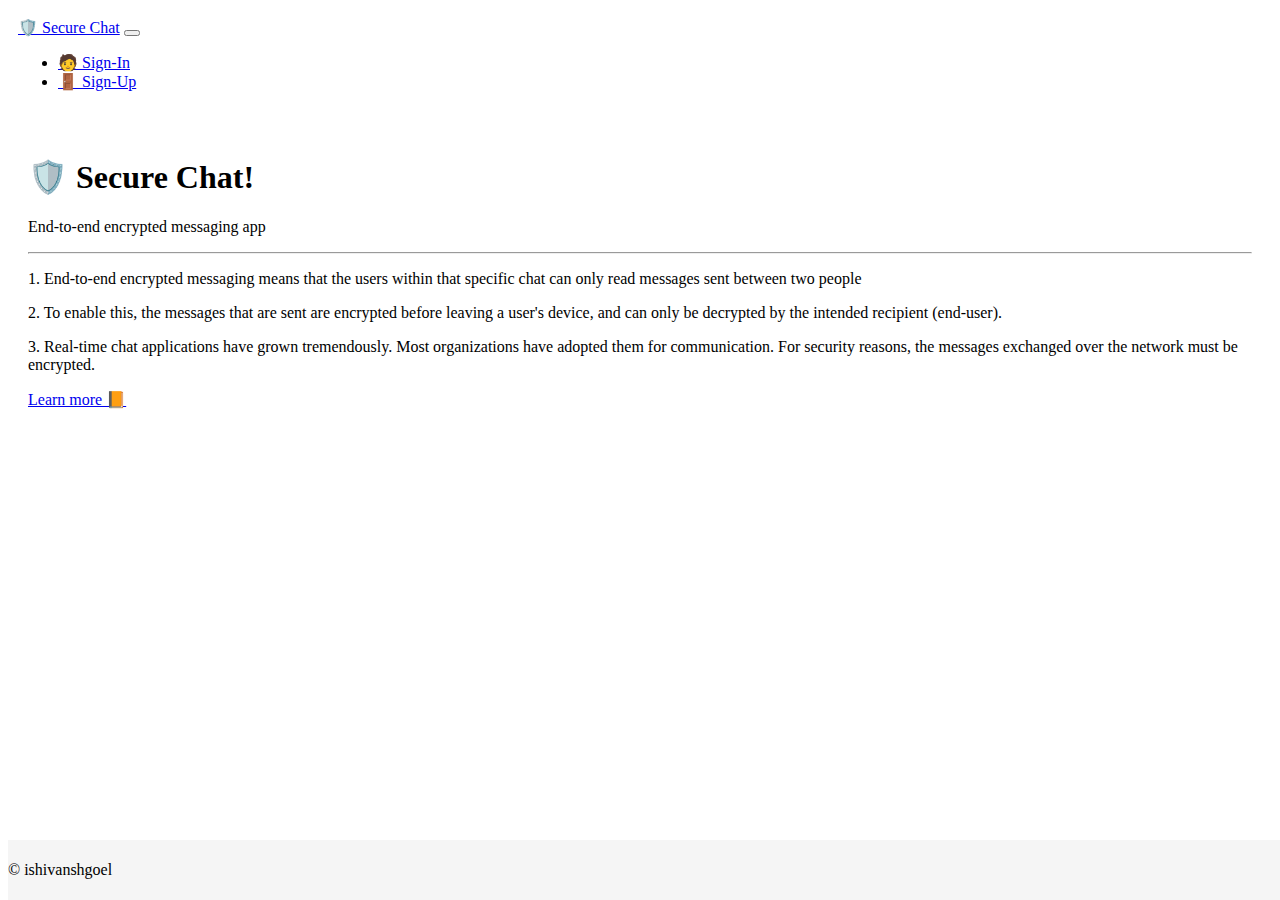
<file: index.html>
<!DOCTYPE html>
<html lang="en">
  <head>
    <meta charset="utf-8" />
    <meta
      name="viewport"
      content="width=device-width, initial-scale=1, shrink-to-fit=no"
    />
    <meta name="description" content="end-2-end encrypted chat app" />
    <meta
        name="ishivanshgoel"
        content="end-2-end encrypted chat app"
    />
    <meta name="generator" content="Hugo 0.88.1" />
    <title>Secret Chat - Landing Page</title>

    <link
      rel="canonical"
      href="https://getbootstrap.com/docs/4.6/examples/sign-in/"
    />

    <link
      href="https://cdn.jsdelivr.net/npm/bootstrap@5.1.3/dist/css/bootstrap.min.css"
      rel="stylesheet"
      integrity="sha384-1BmE4kWBq78iYhFldvKuhfTAU6auU8tT94WrHftjDbrCEXSU1oBoqyl2QvZ6jIW3"
      crossorigin="anonymous"
    />

    <meta name="theme-color" content="#563d7c" />

    <link
      href="https://cdnjs.cloudflare.com/ajax/libs/font-awesome/5.13.0/css/all.min.css"
      rel="stylesheet"
    />

    <link href="./css/index.css" rel="stylesheet" />

  </head>

  <body>

    <nav class="navbar navbar-expand-lg navbar-light bg-light" style="padding: 10px;">
        <a class="navbar-brand" href="#">🛡️ Secure Chat</a>
        <button class="navbar-toggler" type="button" data-toggle="collapse" data-target="#navbarSupportedContent" aria-controls="navbarSupportedContent" aria-expanded="false" aria-label="Toggle navigation">
          <span class="navbar-toggler-icon"></span>
        </button>
      
        <div class="collapse navbar-collapse" id="navbarSupportedContent">
          <ul class="navbar-nav mr-auto">
            <li class="nav-item active">
              <a class="nav-link" href="https://ishivanshgoel.github.io/securechat/signin">🧑 Sign-In</a>
            </li>
            <li class="nav-item">
              <a class="nav-link" href="https://ishivanshgoel.github.io/securechat/signup">🚪 Sign-Up</a>
            </li>
          </ul>

        </div>
      </nav>

      <div class="jumbotron" style="padding: 20px;">
        <h1 class="display-4"> 🛡️ Secure Chat!</h1>
        <p class="lead">End-to-end encrypted messaging app</p>
        <hr class="my-4">
        <p>
            
            1. End-to-end encrypted messaging means that the users within that specific chat can only read messages sent between two people </p>
        <p>2. To enable this, the messages that are sent are encrypted before leaving a user's device, and can only be decrypted by the intended recipient (end-user).</p>
        <p>3. Real-time chat applications have grown tremendously. Most organizations have adopted them for communication. For security reasons, the messages exchanged over the network must be encrypted.</p>
        <p class="lead">
          <a class="btn btn-primary btn-lg" href="https://github.com/ishivanshgoel/securechat" target="_blank" role="button">Learn more 📙</a>
        </p>
      </div>

      <footer class="footer">
        <div class="container">
          <span class="text-muted" style="text-align: center;">&copy; ishivanshgoel</span>
        </div>
      </footer>

  </body>
</html>
</file>
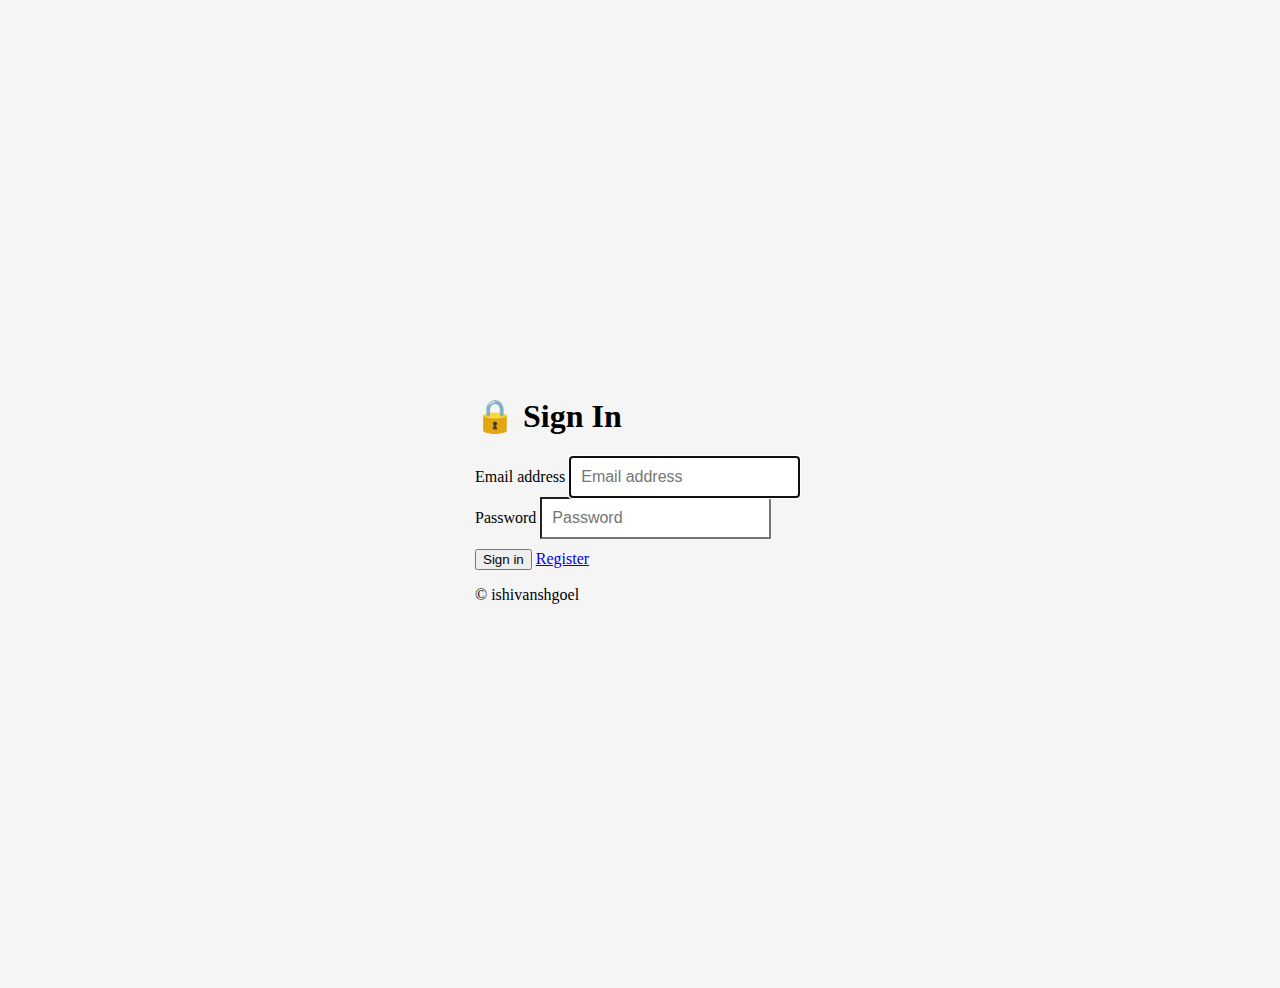
<file: signin.html>
<!DOCTYPE html>
<html lang="en">
  <head>
    <meta charset="utf-8" />
    <meta
      name="viewport"
      content="width=device-width, initial-scale=1, shrink-to-fit=no"
    />
    <meta name="description" content="end-2-end encrypted chat app" />
    <meta
        name="ishivanshgoel"
        content="end-2-end encrypted chat app"
    />
    <meta name="generator" content="Hugo 0.88.1" />
    <title>Secret Chat - Signin</title>

    <link
      rel="canonical"
      href="https://getbootstrap.com/docs/4.6/examples/sign-in/"
    />

    <link
      href="https://cdn.jsdelivr.net/npm/bootstrap@5.1.3/dist/css/bootstrap.min.css"
      rel="stylesheet"
      integrity="sha384-1BmE4kWBq78iYhFldvKuhfTAU6auU8tT94WrHftjDbrCEXSU1oBoqyl2QvZ6jIW3"
      crossorigin="anonymous"
    />

    <meta name="theme-color" content="#563d7c" />

    <style>
      .bd-placeholder-img {
        font-size: 1.125rem;
        text-anchor: middle;
        -webkit-user-select: none;
        -moz-user-select: none;
        -ms-user-select: none;
        user-select: none;
      }

      @media (min-width: 768px) {
        .bd-placeholder-img-lg {
          font-size: 3.5rem;
        }
      }
    </style>

    <!-- Custom styles for this template -->
    <link href="./css/signin.css" rel="stylesheet" />
  </head>
  <body class="text-center">
    <form class="form-signin" onsubmit="onSubmit(event)">
      <h1 class="h3 mb-3 font-weight-normal my-3">🔒 Sign In</h1>
      <label for="inputEmail" class="sr-only">Email address</label>
      <input
        type="email"
        id="inputEmail"
        class="form-control"
        placeholder="Email address"
        required
        autofocus
      />
      <label for="inputPassword" class="sr-only">Password</label>
      <input
        type="password"
        id="inputPassword"
        class="form-control"
        placeholder="Password"
        required
      />
      <button class="btn btn-lg btn-primary btn-block" type="submit">
        Sign in
      </button>
      <a href="./signup.html" class="btn btn-lg btn-primary btn-block">
        Register
      </a>
      <p class="mt-5 mb-3 text-muted">&copy; ishivanshgoel</p>
    </form>
  </body>
  <script src="./scripts/signin.js"></script>
</html>
</file>
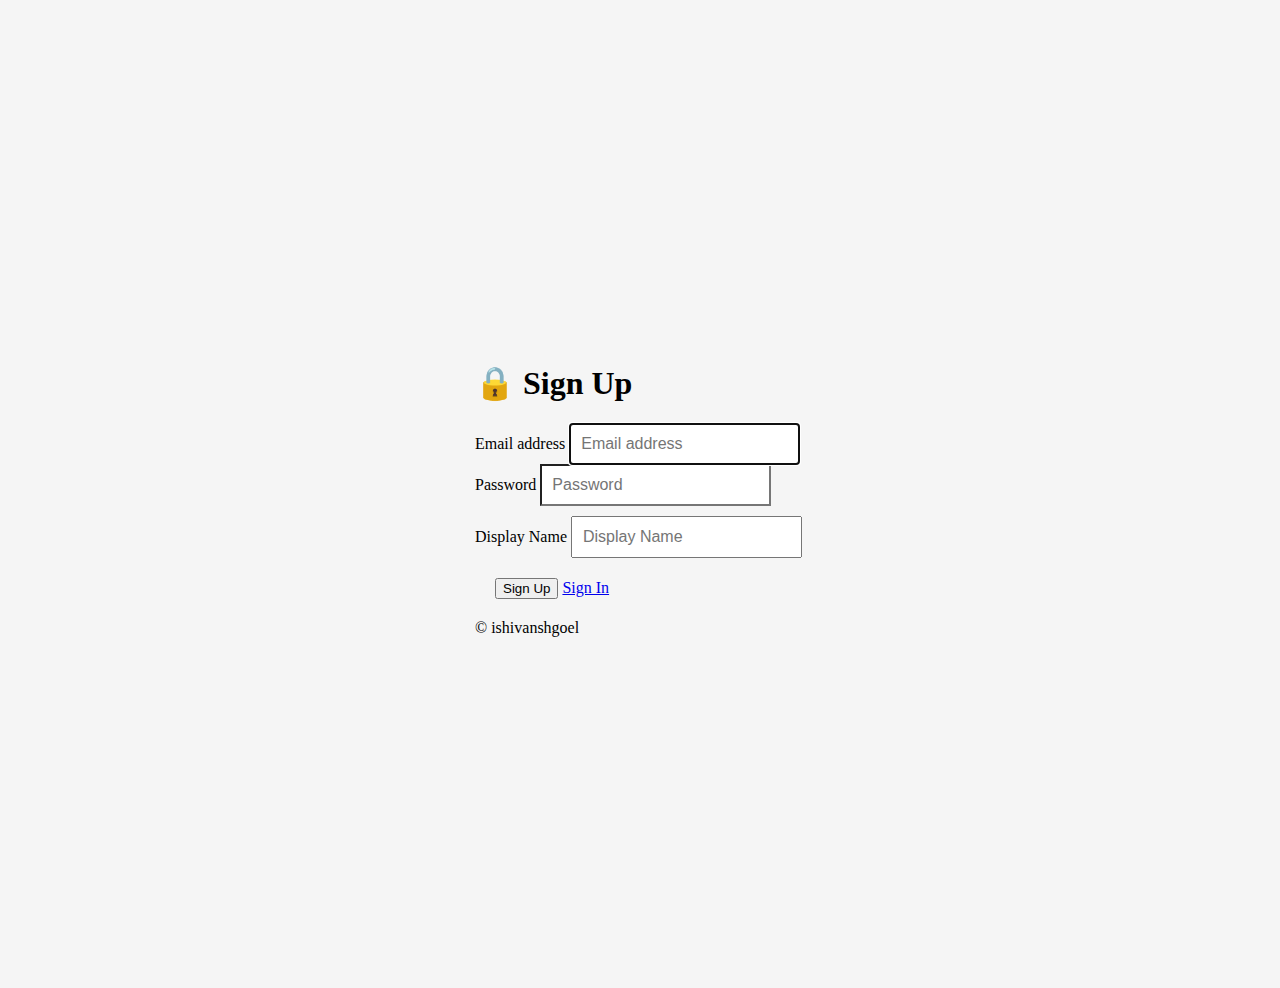
<file: signup.html>
<!DOCTYPE html>
<html lang="en">
  <head>
    <meta charset="utf-8" />
    <meta
      name="viewport"
      content="width=device-width, initial-scale=1, shrink-to-fit=no"
    />
    <meta name="description" content="end-2-end encrypted chat app" />
    <meta
        name="ishivanshgoel"
        content="end-2-end encrypted chat app"
    />
    <meta name="generator" content="Hugo 0.88.1" />
    <title>Secret Chat - Signup</title>

    <link
      rel="canonical"
      href="https://getbootstrap.com/docs/4.6/examples/sign-in/"
    />

    <link
      href="https://cdn.jsdelivr.net/npm/bootstrap@5.1.3/dist/css/bootstrap.min.css"
      rel="stylesheet"
      integrity="sha384-1BmE4kWBq78iYhFldvKuhfTAU6auU8tT94WrHftjDbrCEXSU1oBoqyl2QvZ6jIW3"
      crossorigin="anonymous"
    />

    <meta name="theme-color" content="#563d7c" />

    <style>
      .bd-placeholder-img {
        font-size: 1.125rem;
        text-anchor: middle;
        -webkit-user-select: none;
        -moz-user-select: none;
        -ms-user-select: none;
        user-select: none;
      }

      @media (min-width: 768px) {
        .bd-placeholder-img-lg {
          font-size: 3.5rem;
        }
      }
    </style>

    <!-- Custom styles for this template -->
    <link href="./css/signin.css" rel="stylesheet" />
  </head>
  <body class="text-center">
    <form class="form-signin" onsubmit="onSubmit(event)">
      <h1 class="h3 mb-3 font-weight-normal my-3">🔒 Sign Up</h1>
      <label for="inputEmail" class="sr-only">Email address</label>
      <input
        type="email"
        id="inputEmail"
        class="form-control"
        placeholder="Email address"
        required
        autofocus
      />
      <label for="inputPassword" class="sr-only">Password</label>
      <input
        type="password"
        id="inputPassword"
        class="form-control"
        placeholder="Password"
        required
      />

      <label for="inputname" class="sr-only">Display Name</label>
      <input
        type="text"
        id="inputname"
        class="form-control"
        placeholder="Display Name"
        required
      />

      <div style="margin: 20px;">
        <button class="btn btn-lg btn-primary btn-block" type="submit">
          Sign Up
        </button>

        <a href="./signin.html" class="btn btn-lg btn-primary btn-block">
          Sign In
        </a>
      </div>
      <p class="mt-5 mb-3 text-muted">&copy; ishivanshgoel</p>
    </form>
  </body>
  <script src="./scripts/signup.js"></script>
</html>
</file>
<file: css/index.css>
.footer {
    position: absolute;
    bottom: 0;
    width: 100%;
    /* Set the fixed height of the footer here */
    height: 60px;
    line-height: 60px; /* Vertically center the text there */
    background-color: #f5f5f5;
  }
</file>
<file: css/signin.css>
html,
body {
  height: 100%;
}

body {
  display: -ms-flexbox;
  display: flex;
  -ms-flex-align: center;
  align-items: center;
  padding-top: 40px;
  padding-bottom: 40px;
  background-color: #f5f5f5;
}

.form-signin {
  width: 100%;
  max-width: 330px;
  padding: 15px;
  margin: auto;
}
.form-signin .checkbox {
  font-weight: 400;
}
.form-signin .form-control {
  position: relative;
  box-sizing: border-box;
  height: auto;
  padding: 10px;
  font-size: 16px;
}
.form-signin .form-control:focus {
  z-index: 2;
}
.form-signin input[type="email"] {
  margin-bottom: -1px;
  border-bottom-right-radius: 0;
  border-bottom-left-radius: 0;
}
.form-signin input[type="password"] {
  margin-bottom: 10px;
  border-top-left-radius: 0;
  border-top-right-radius: 0;
}
</file>
